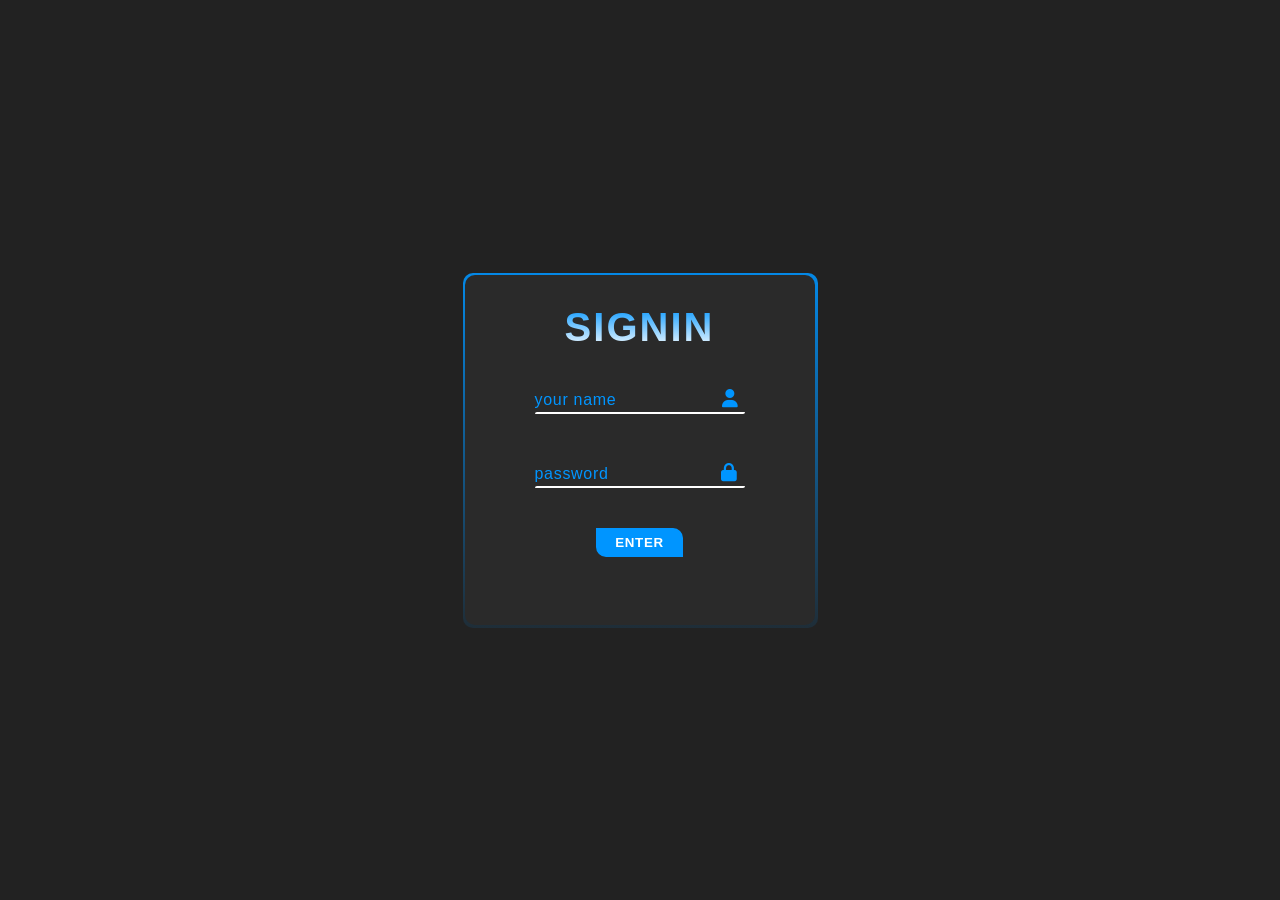
<file: my love/index.html>
<!DOCTYPE html>
<html lang="en">
<head>
    <meta charset="UTF-8">
    <meta name="viewport" content="width=device-width, initial-scale=1.0">
    <link rel="stylesheet" href="https://cdnjs.cloudflare.com/ajax/libs/font-awesome/6.2.0/css/all.min.css" integrity="sha512-xh6O/CkQoPOWDdYTDqeRdPCVd1SpvCA9XXcUnZS2FmJNp1coAFzvtCN9BmamE+4aHK8yyUHUSCcJHgXloTyT2A==" crossorigin="anonymous" referrerpolicy="no-referrer"/>
    <link rel="stylesheet" href="index.css">
    <title>my love</title>
</head>
<body>
    
    <div class="box">
    <form action="">
        <h1>signin</h1>
        <label for="text" class="text">your name <i class="fa-solid fa-user"></i></label>
        <input type="text" name="name" id="text" required>
        <label for="password" class="password">password <i class="fa-solid fa-lock"></i></label>
        <input type="text" name="password" id="password" required>
        <input type="submit" value="enter" id="submit">
    </form>
    </div>

    <script>
        let text = document.getElementById('text');
        let password = document.getElementById('password');
        let submit = document.getElementById('submit');
        let form = document.querySelector('form');
        submit.onclick = function(){
            if(text.value == 'ألفت' && password.value == 'بحبك يا كيمو'){
                form.action = 'main.html'
            }else{
                alert('ممنوع الدخول للمجانين')
            }
        }

    </script>
</body>
</html>
</file>
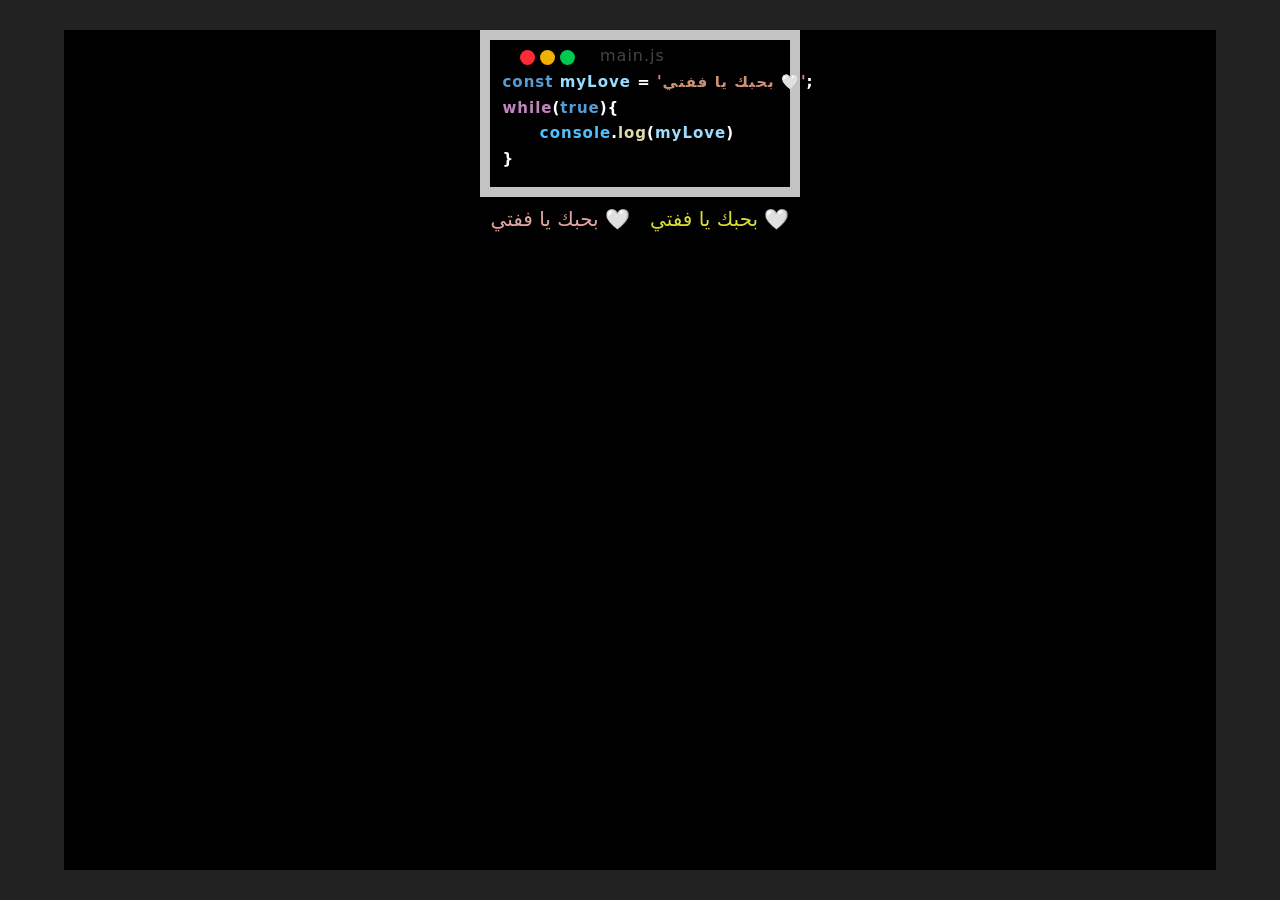
<file: my love/main.html>
<!DOCTYPE html>
<html lang="en">
<head>
    <meta charset="UTF-8">
    <meta name="viewport" content="width=device-width, initial-scale=1.0">
    <link rel="stylesheet" href="style.css">
    <title>my love</title>
</head>
<body>
    
    <div class="container">
        <div class="box-code">
            <span class="red"></span>
            <span class="yellow"></span>
            <span class="green"></span>
            <pre><code>  <span style="color: #569cd6;">const</span> <span style="color: #9cdcfe;">myLove</span> = <span style="color: #ce9178;">'بحبك يا ففتي 🤍'</span>;
  <span style="color: #c586c0;">while</span>(<span style="color: #569cd6;">true</span>){
        <span style="color: #4fc1ff;">console</span>.<span style="color: #dcdcaa;">log</span>(<span style="color: #9cdcfe;">myLove</span>)
  }</code></pre>
        </div>
        <!-- <div class="box-btn">
            <button id="stop">stop</button>
        </div> -->
        <div class="outputs"></div>
    </div>

    <script src="main.js"></script>
</body>
</html>
</file>
<file: my love/index.css>
:root{
    --clr: #0095ff;
}
*{
    margin: 0;
    padding: 0;
    box-sizing: border-box;
}
body{
    background-color: #222;
    display: flex;
    justify-content: center;
    align-items: center;
    height: 100vh;
    font-family: sans-serif;
}
.box{
    width: 355px;
    height: 355px;
    background-color: transparent;
    padding: 2px;
    border-radius: 10px;
    position: relative;
    overflow: hidden;
}
form{
    display: flex;
    flex-direction: column;
    background-color: #2a2a2a;
    width: 350px;
    max-width: 350px;
    height: 350px;
    max-height: 350px;
    border-radius: 10px;
    position: relative;
    z-index: 5;
}
.box::after{
    content: '';
    background-image: linear-gradient(0deg , transparent , var(--clr));
    position: absolute;
    width: 450px;
    height: 450px;
    left: -50px;
    top: -50px;
    transform: rotate(360deg);
    transform-origin: bottom right;
    animation: rotate 4s linear infinite;
    animation-delay: 1s;
    z-index: 1;
}
@keyframes rotate {
    0%{
        transform: rotate(0);
    }
    100%{
        transform: rotate(360deg);
    }
}
form h1{
    color: #fff;
    font-size: 40px;
    letter-spacing: 2px;
    text-transform: uppercase;
    margin: 30px auto;
    background-image: linear-gradient(to top ,#fff , var(--clr));
    -webkit-background-clip: text;
    -webkit-text-fill-color: transparent;
}
form #text{
    width: 60%;
    height: 2px;
    transition: .4s;
    margin: 0 auto 40px;
    outline: none;
    border: none;
    border-radius: 8px 0; 
    letter-spacing: .7px;
}
form label{
    margin: 10px 70px 3px;
    color: var(--clr);
    letter-spacing: .7px;
    cursor: pointer;
}
form label i{
    font-size: 18px;
    margin-left: 100px;
    transition: .4s;
}
form label .fa-lock{
    margin-left: 107px;
}
form #text:focus,
form #password:focus{
    height: 25px;
    padding-left: 5px;
    margin-bottom: 20px;
}
form #password{
    width: 60%;
    height: 2px;
    transition: .4s;
    margin: 0 auto 40px;
    outline: none;
    border: none;
    border-radius: 8px 0;
    letter-spacing: .7px;
}
form #submit{
    width: 25%;
    padding: 5px 0;
    border-radius: 0 10px;
    cursor: pointer;
    transition: .6s;
    margin: 0 auto 20px;
    color: #fff;
    background-color: var(--clr);
    font-weight: bold;
    text-transform: uppercase;
    border: none;
    border: 2px solid var(--clr);
    letter-spacing: .7px;
}
form #submit:hover{
    width: 60%;
}
form p{
    display: flex;
    justify-content: space-around;
    align-items: center;
    margin-top: 15px;
}
form p .forgot{
    text-decoration: none;
    color: #fff;
    font-size: 13px;
    letter-spacing: 0.9px;
    cursor: pointer;
    transition: .4s;
    text-transform: capitalize;
}
form p .forgot:hover{
    color: var(--clr);
}
form p .login{
    text-decoration: none;
    color: var(--clr);
    text-transform: uppercase;
    font-size: 14px;
    letter-spacing: 0.9px;
    cursor: pointer;
    transition: .4s;
    font-weight: bold;
}
form p .login:hover{
    color: #fff;
}
</file>
<file: my love/style.css>
*{
    margin: 0;
    padding: 0;
    font-family: system-ui;
    color: #fff;
}
body{
    background-color: #222;
}
.container{
    width: 90%;
    margin: 30px auto;
    height: calc(100vh - 60px);
    background-color: #000;
    overflow-y: auto;
}
.container code{
    font-weight: bold;
    letter-spacing: 1px;
    line-height: 25px;
}
.box-code{
    position: relative;
    max-width: 300px;
    padding-top: 15px;
    border: 10px solid #c4c3c3;
    left: 50%;
    transform: translateX(-50%);
}
.box-code pre{
    color: #d4d4d4;
    font-family: 'Consolas', 'Courier New', monospace;
    font-size: 15px;
    line-height: 1.5;
    padding: 15px 0;
}
.box-code .red,
.box-code .yellow,
.box-code .green{
    position: absolute;
    width: 15px;
    height: 15px;
    top: 10px;
    border-radius: 50%;
}
.box-code .red{
    background-color: #fb2c36;
    left: 30px;
}
.box-code .yellow{
    background-color: #f0b100;
    left: 50px;
}
.box-code .green{
    background-color: #00c951;
    left: 70px;
}
.box-code::after{
    content: 'main.js';
    position: absolute;
    color: #444444;
    top: 6px;
    left: 110px;
    letter-spacing: 1px;
}
.outputs{
    word-wrap: break-word;
    text-align: center;
}
.outputs span{
    display: inline-block;
    margin: 10px;
    font-size: 20px;
    white-space: nowrap;
}
.box-btn{
    width: 100%;
    text-align: center;
}
#stop{
    position: absolute;
    margin-left: -20px;
    top: 150px;
    border: none;
    background-color: #fb2c36;
    cursor: pointer;
    padding: 5px 10px;
    border-radius: 6px;
    font-weight: bold;
    letter-spacing: 2px;
}
</file>
